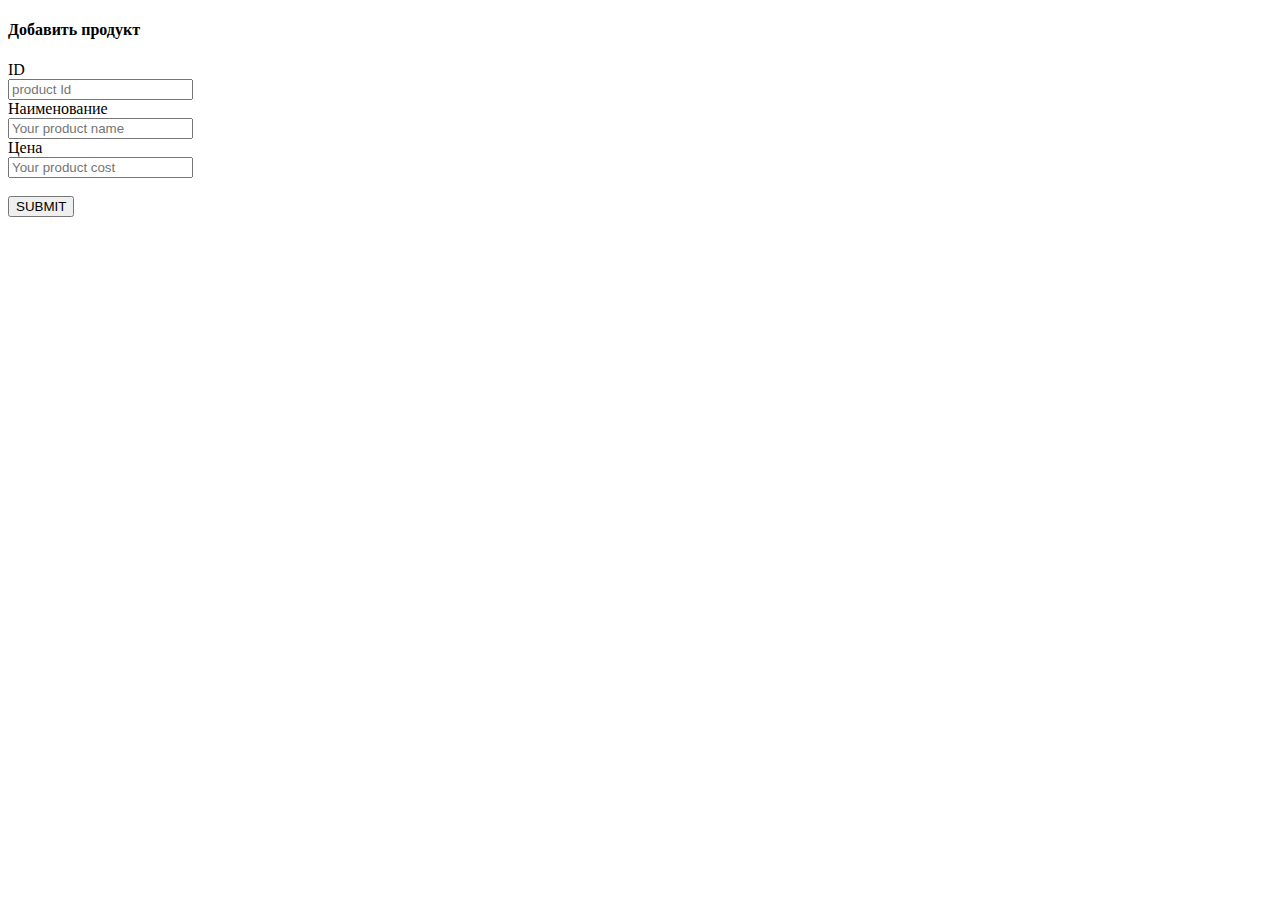
<file: Spring_Web/target/classes/templates/addProduct.html>
<!DOCTYPE html>
<html lang="en">

<head>
    <meta charset="UTF-8">
    <title>Add_product</title>
</head>

<body>
<div class="add">
    <div class="container_form">
        <h4>Добавить продукт</h4>
        <form action="/store/add" method="POST">
            <div>ID</div>
            <input type="text" placeholder="product Id" name="id"><br>
            <div>Наименование</div>
            <input type="text" placeholder="Your product name" name="title"><br>
            <div>Цена</div>
            <input type="text" placeholder="Your product cost" name="cost"><br>
            <br>
            <button class="button_push" type="submit">SUBMIT</button>
        </form>
    </div>
</div>
</body>

</html>
</file>
